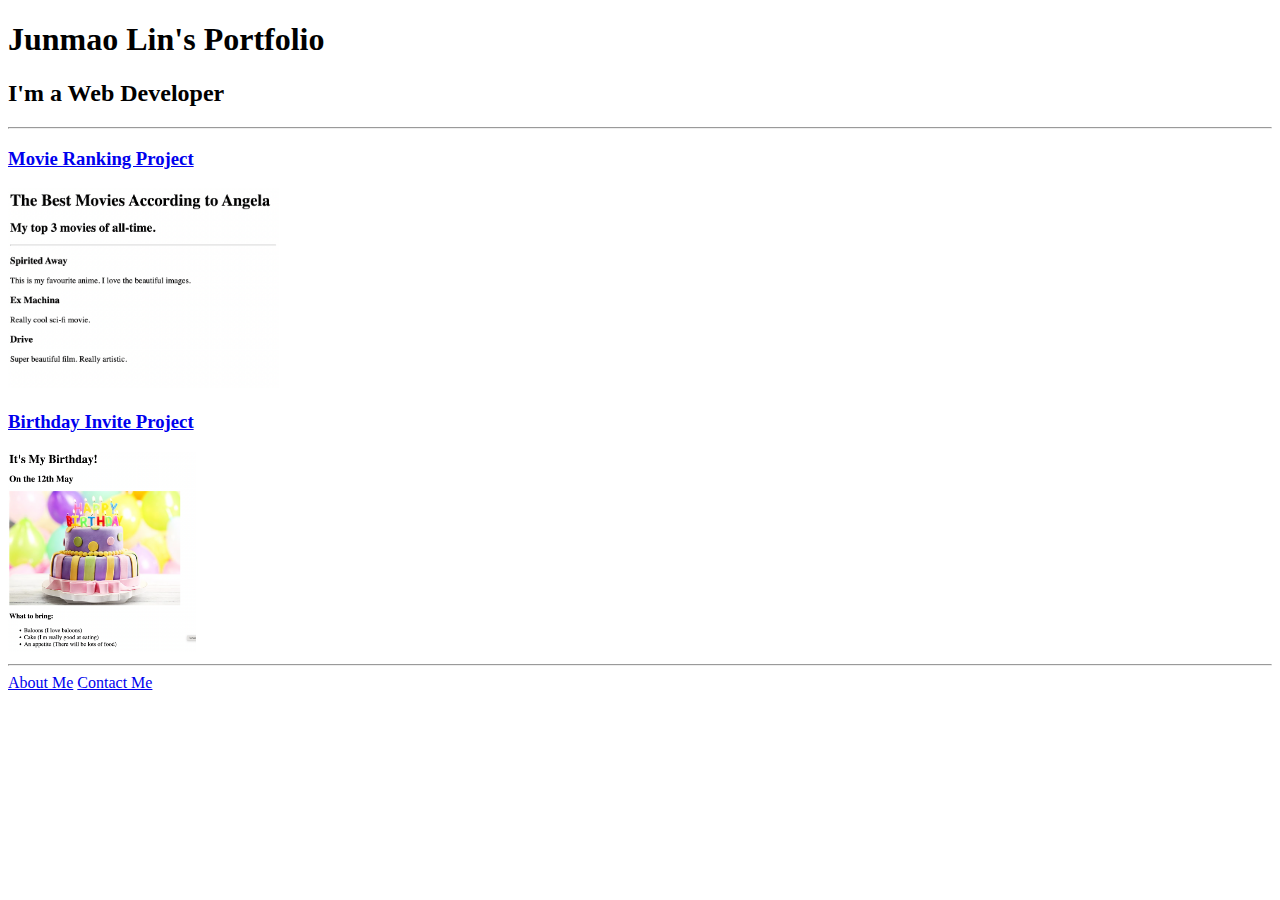
<file: Full-Stack Web Development Bootcamp/Section 4 - Multi-Page Websites/4.3 HTML Porfolio Project/index.html>
<!-- TODO 1: Create the HTML Boilerplate -->
<!DOCTYPE html>
<html lang="en">
    <head>
        <meta charset="UTF-8">
        <meta name="viewport" content="width=device-width, initial-scale=1.0">
        <title>My Portfolio</title>
    </head>

    <body>
        <h1>Junmao Lin's Portfolio</h1>
        <h2>I'm a Web Developer</h2>
        <hr>
        <h3><a href="../../Section 2 - Intro To HTML/2.4 Movie Ranking Project/index.html">Movie Ranking Project</a></h3>
        <img src="./assets/images/movie-ranking.png" height="200" alt="movie ranking project preview"/>

        <h3><a href="../../Section 3 - Intermediate HTML/3.4 Birthday Invite Project/index.html">Birthday Invite Project</a></h3>
        <img src="./assets/images/birthday-invite.png" height="200" alt="birthday invite project preview"/>

        <hr />
        <a href="../4.1/public/about.html">About Me</a>
        <a href="../4.1/public/contact.html">Contact Me</a>

    </body>
</html>
<!-- TODO 2: Add Your previous projects' HTML into the public folder -->

<!-- TODO 3: Take screenshots of your project previews and add the images to the images folder -->

<!-- TODO 4: Add titles/subtitles etc. -->

<!-- TODO 5: Add a link to the project pages -->

<!-- TODO 6: Add images to show the project previews
HINT for TODO 6: You can use the height attribute set to 200 to make the image smaller:
https://developer.mozilla.org/en-US/docs/Web/HTML/Element/img#attr-height -->

<!-- TODO 7: Add the Contact Me and About Me page links -->
</file>
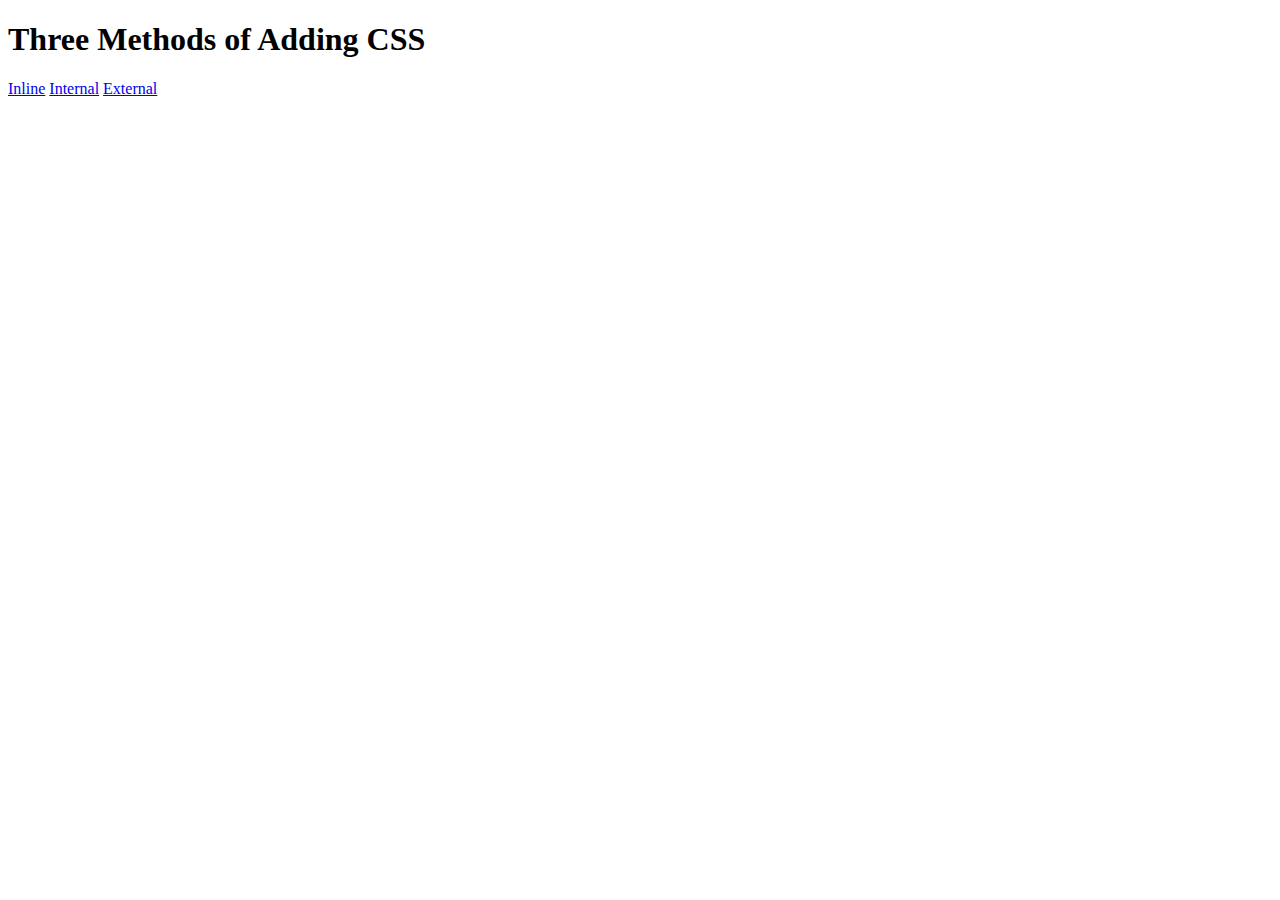
<file: Full-Stack Web Development Bootcamp/Section 5 - Introduction to CSS/5.1. Adding CSS/index.html>
<!DOCTYPE html>
<html lang="en">

<head>
  <meta charset="UTF-8">
  <title>Adding CSS</title>
</head>

<body>
  <h1>Three Methods of Adding CSS</h1>
  <!-- Create 3 Links to The 3 Webpages: inline, internal and external -->
  <a href="./inline.html">Inline</a>
  <a href="./internal.html">Internal</a>
  <a href="./inline.html">External</a>
</body>

</html>
</file>
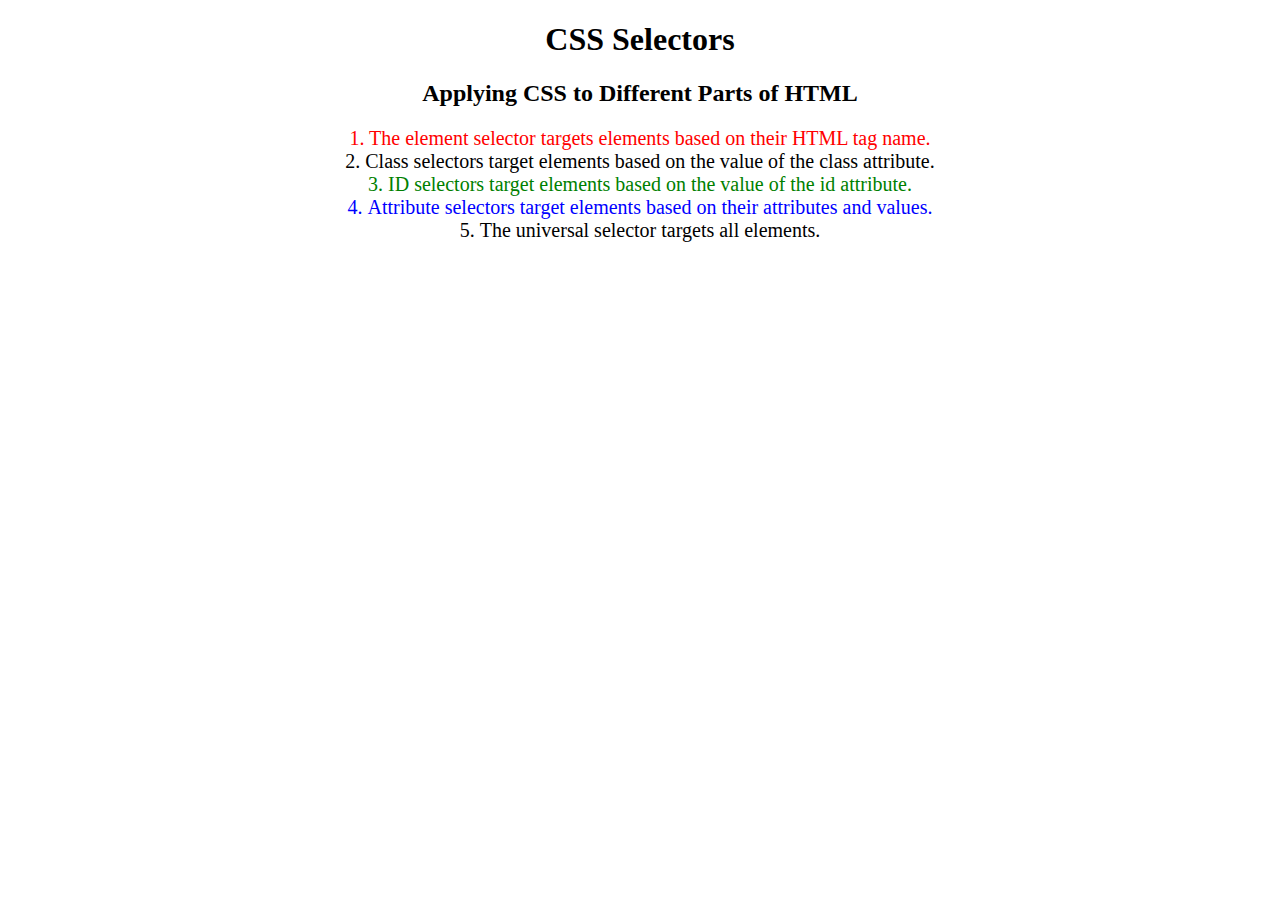
<file: Full-Stack Web Development Bootcamp/Section 5 - Introduction to CSS/5.3 CSS Selectors/index.html>
<!DOCTYPE html>
<html lang="en">

<head>
  <meta charset="UTF-8">
  <title>CSS Selectors</title>
  <link rel="stylesheet" href="./style.css" />
</head>

<body>
  <h1>CSS Selectors</h1>
  <h2>Applying CSS to Different Parts of HTML</h2>
  <!-- TODO 1: Set the CSS for all paragraph tags to "color: red" -->
  <p class="note">1. The element selector targets elements based on their HTML tag name.</p>

  <ol>
    <!-- TODO 2: Set the CSS for all elements with a class of "note" to "font-size: 20px" -->
    <li class="note" value="2">Class selectors target elements based on the value of the class attribute.</li>

    <!-- TODO 3: Set the CSS for the element with an id of "id-selector-demo" to "color: green" -->
    <li class="note" id="id-selector-demo" value="3">ID selectors target elements based on the value of the id
      attribute.</li>

    <!-- TODO 4: Set the CSS for the li elements that have the "value" attribute set to "4" to have "color: blue" -->
    <li class="note" value="4">Attribute selectors target elements based on their attributes and values.</li>

    <!-- TODO 5: Set all elements to have "text-align: center" -->
    <li class="note" value="5">The universal selector targets all elements.</li>
  </ol>
</body>

</html>
</file>
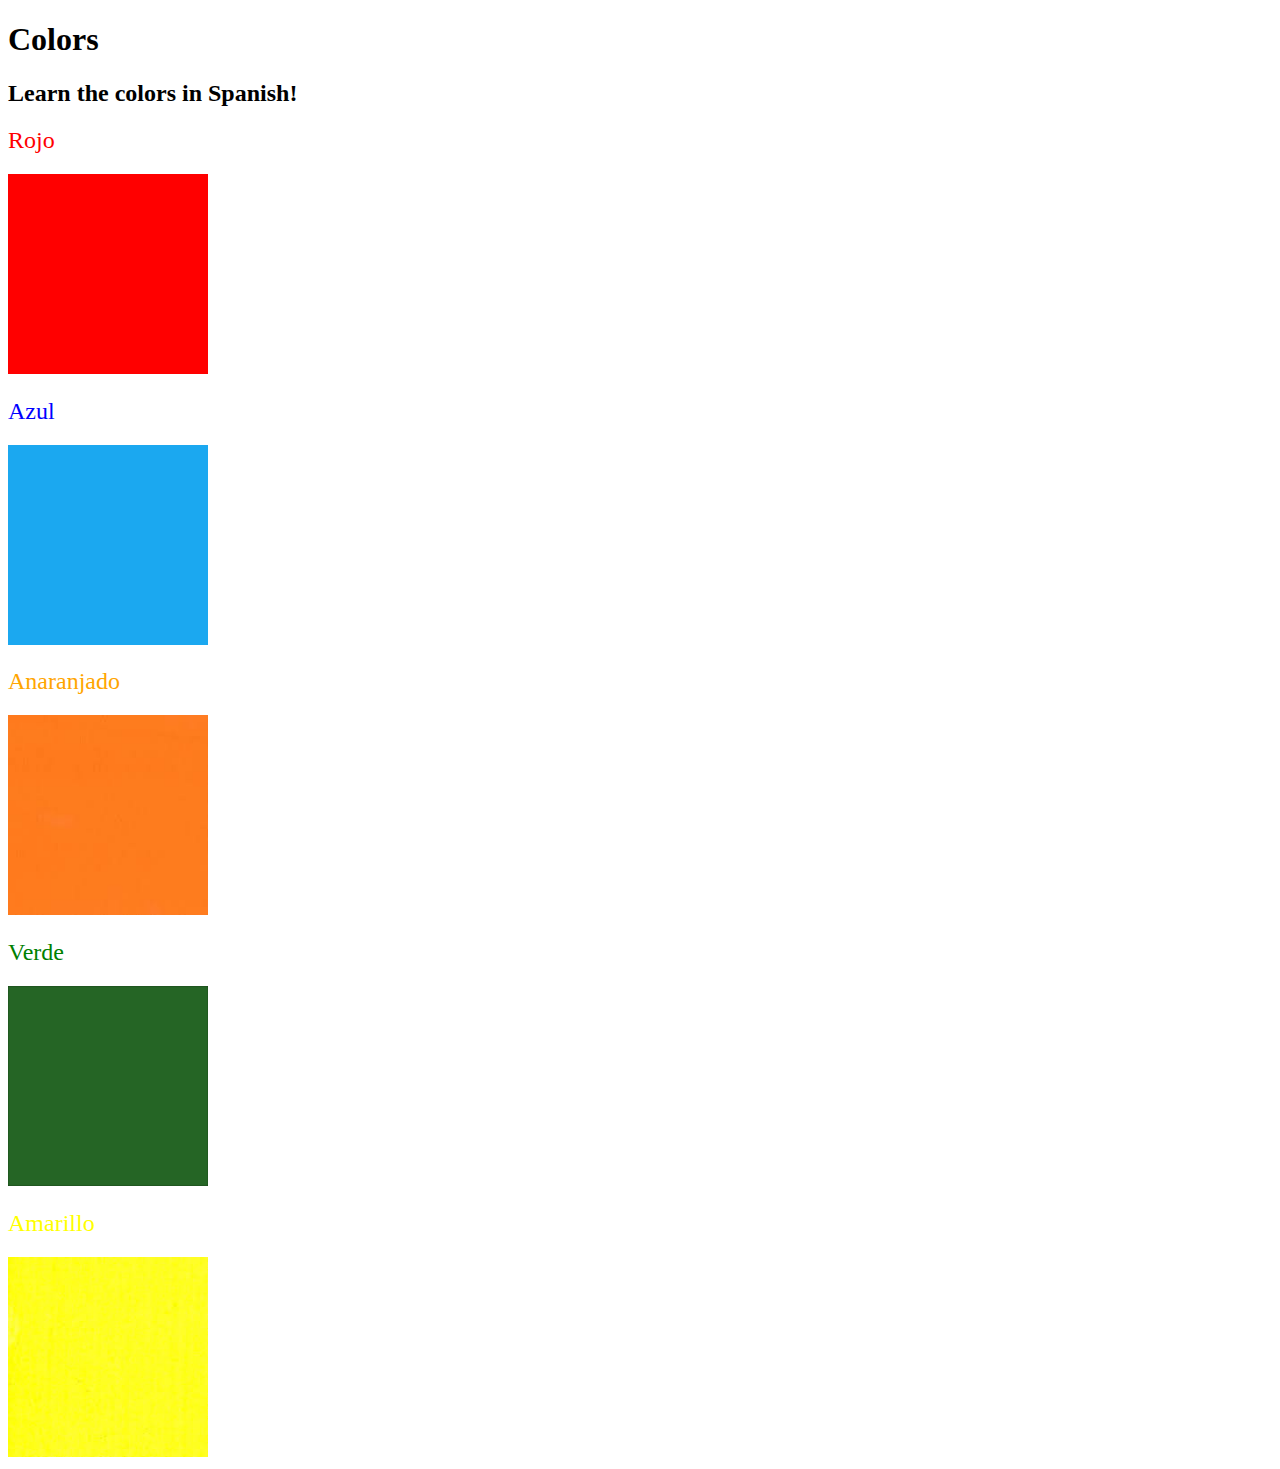
<file: Full-Stack Web Development Bootcamp/Section 5 - Introduction to CSS/5.4/index.html>
<!DOCTYPE html>
<html lang="en">
  <head>
    <meta charset="UTF-8" />
    <title>Spanish Vocabulary</title>
    <link rel="stylesheet" href="./style.css" />
  </head>

  <body>
    <h1>Colors</h1>
    <h2>Learn the colors in Spanish!</h2>
    <h2 class="color-title" id="red">Rojo</h2>
    <img src="./assets/images/red.png" alt="red" />

    <h2 class="color-title" id="blue">Azul</h2>
    <img src="./assets/images/blue.png" alt="blue" />

    <h2 class="color-title" id="orange">Anaranjado</h2>
    <img src="./assets/images/orange.png" alt="orange" />

    <h2 class="color-title" id="green">Verde</h2>
    <img src="./assets/images/green.png" alt="green" />

    <h2 class="color-title" id="yellow">Amarillo</h2>
    <img src="./assets/images/yellow.png" alt="yellow" />
  </body>
</html>

<!-- 
TODOs
IMPORTANT: You should not need to make ANY CHANGES to index.html
All code should be written in your CSS file.

1. Create a CSS file and incorporate it as an external stylesheet.
2. Use CSS to style each of the color titles to meaning. 
Hint: Use the id to help if you don't know the words in spanish.
3. Use CSS to change all the color titles to have "font-weight: normal;"
4. Use CSS (not HTML) to make all the images 200px heigh and 200px wide. 
Hint: 
https://developer.mozilla.org/en-US/docs/Web/CSS/height
https://developer.mozilla.org/en-US/docs/Web/CSS/width
-->
</file>
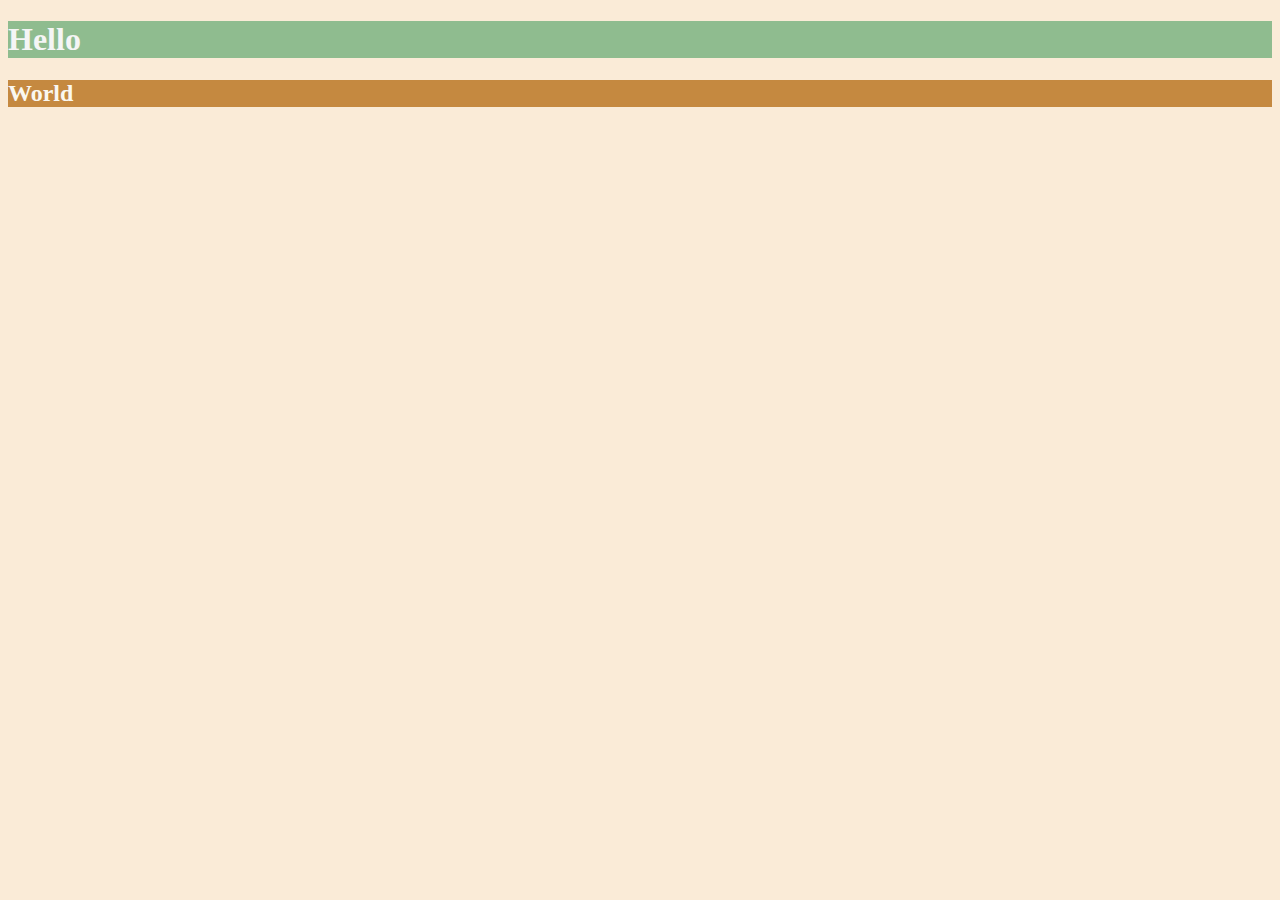
<file: Full-Stack Web Development Bootcamp/Section 6 - CSS Properties/6.0 CSS Colors/index.html>
<!DOCTYPE html>
<html lang="en">

<head>
  <meta charset="UTF-8">
  <title>Colors</title>
  <style>
  /* Write your CSS code here. */
    /* 1. Make the background of the webpage "antiquewhite"
    2. Make the h1 "whitesmoke"
    3. Make the background of the h1 "darkseagreen"
    4. Make the h2 #FAF8F1
    5. Make the background of the h2 "#C58940" */
    body {
      background-color: antiquewhite;
    }

    h1 {
      color: whitesmoke;
      background-color: darkseagreen;
    }

    h2 {
      color: #FAF8F1;
      background-color: #C58940

    }
  </style>
</head>

<body>
  <h1>Hello</h1>
  <h2>World</h2>
</body>

</html>
</file>
<file: Full-Stack Web Development Bootcamp/Section 5 - Introduction to CSS/5.3 CSS Selectors/style.css>
ol {
  margin-left: -40px;
  margin-top: -20px;
  list-style-position: inside;
}

/* Write your CSS below, don't change the rules above. */
p {
  color: red;
}

.note {
  font-size: 20px
}

#id-selector-demo{
  color: green;
}

li[value="4"] {
  color: blue
}

* {
  text-align: center
}
</file>
<file: Full-Stack Web Development Bootcamp/Section 5 - Introduction to CSS/5.4/style.css>
#red{
    color:red;
}

#blue{
    color:blue;
}

#orange{
    color:orange;
}

#green{
    color:green;
}

#yellow{
    color:yellow;
}

.color-title{
    font-weight: normal;
}

img{
    height: 200px;
    width: 200px;
}
</file>
